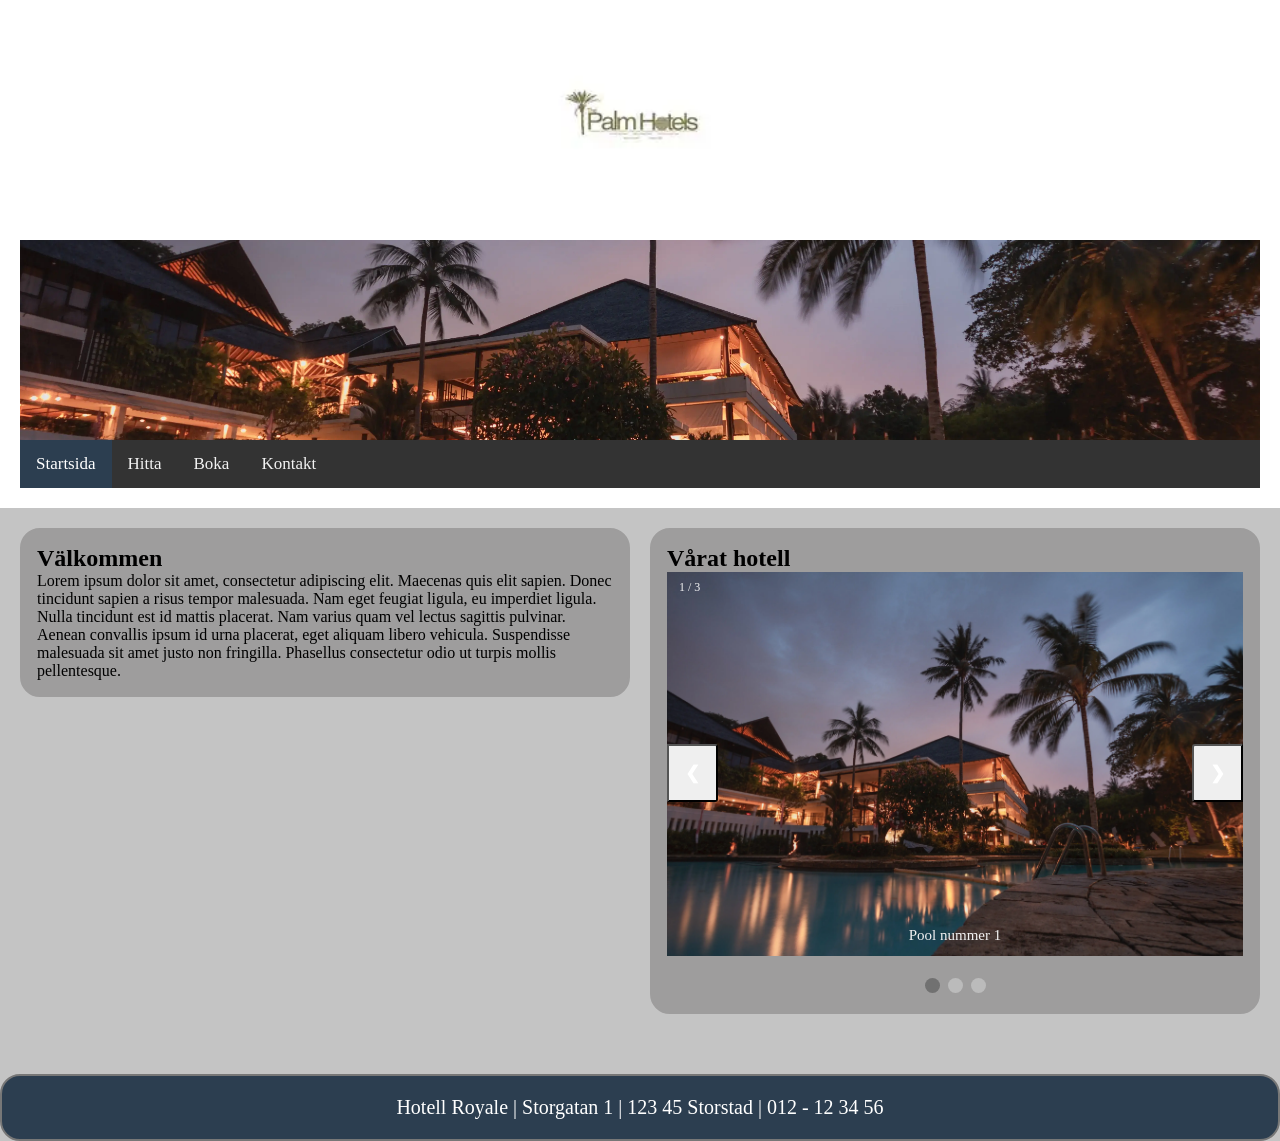
<file: index.html>
<!DOCTYPE html>
<html lang="sv">
    <head>
        <meta charset="UTF-8">
        <meta name="viewport" content="width=device-width, initial-scale=1.0">
        <title>Startsida</title>
        <link rel="stylesheet" href="styles.css">
        <link rel="stylesheet" href="https://cdnjs.cloudflare.com/ajax/libs/font-awesome/6.5.0/css/all.min.css">
    </head>

    <body>
        <header>
            <div class ="header-container">
            <img src="images/6104776461_4c9af76020_q.webp" class="logo" alt="Hotellets logga">
            <img src="images/Hotel_pool_with_palms_at_night.webp" class="hotel" alt="Hotellet">
            </div>

            <div class="topnav" id="myTopnav">
            
                <a href="index.html" class="active">Startsida</a>
                <a href="hitta.html">Hitta</a>
                <a href="boka.html">Boka</a>
                <a href="kontakt.html">Kontakt</a>
                <button class="icon" onclick="myFunction()">
                    <i class="fa fa-bars"></i>
                </button>
            </div>
        </header>

        <main>
            <div class="container">
            <article>
            <h2>Välkommen</h2>
            <p>Lorem ipsum dolor sit amet, consectetur adipiscing elit. Maecenas quis elit sapien. Donec tincidunt sapien a risus tempor malesuada. 
                Nam eget feugiat ligula, eu imperdiet ligula. Nulla tincidunt est id mattis placerat. Nam varius quam vel lectus sagittis pulvinar. 
                Aenean convallis ipsum id urna placerat, eget aliquam libero vehicula. Suspendisse malesuada sit amet justo non fringilla. 
                Phasellus consectetur odio ut turpis mollis pellentesque. </p>
            </article>
            
            <article>
                <h2>Vårat hotell</h2>
                <div class="slideshow-container">
                <div class="mySlides fade">
                    <div class="numbertext">1 / 3</div>
                    <img src="images/Hotel_pool_with_palms_at_night.webp" style="width:100%" alt="Pool nummer 1">
                    <div class="text">Pool nummer 1</div>
                </div>

                <div class="mySlides fade">
                    <div class="numbertext">2 / 3</div>
                    <img src="images/49168926753_62e15fd824_c.webp" style="width:100%" alt="Pool nummer 2">
                    <div class="text">Pool nummer 2</div>
                </div>

                <div class="mySlides fade">
                    <div class="numbertext">3 / 3</div>
                    <img src="images/54787796808_941fcb66ba_c.webp" style="width:100%" alt="Hotellrum">
                    <div class="text">Hotellrum</div>
                </div>

                <button class="prev" onclick="plusSlides(-1)">&#10094;</button>
                <button class="next" onclick="plusSlides(1)">&#10095;</button>
            </div>
            <br>

            <div style="text-align:center">
                <span class="dot" onclick="currentSlide(1)"></span>
                <span class="dot" onclick="currentSlide(2)"></span>
                <span class="dot" onclick="currentSlide(3)"></span>
            </div>
            </article>
            </div>

            <script>
                let slideIndex = 1;
                showSlides(slideIndex);

                function plusSlides(n) {
                    showSlides(slideIndex += n);
                }

                function currentSlide(n) {
                    showSlides(slideIndex = n);
                }

                function showSlides(n) {
                    let i;
                    let slides =
                    document.getElementsByClassName("mySlides");
                    let dots = 
                    document.getElementsByClassName("dot");
                    if (n > slides.length) {slideIndex = 1}
                    if (n < 1) {slideIndex = slides.length}
                    for (i = 0; i < slides.length; i++) {
                        slides[i].style.display = "none";
                    }
                    for (i = 0; i < dots.length; i++) {
                        dots[i].className = dots[i].className.replace("active", "");
                    }
                    slides[slideIndex-1].style.display = "block";
                    dots[slideIndex-1].className += " active";
                }

                function myFunction() {
            var x = document.getElementById("myTopnav");
            if (x.className === "topnav") {
                x.className += " responsive";
            } else {
                x.className = "topnav";
            }
        }
            </script>

        </main>

        <footer>
            <p>Hotell Royale | Storgatan 1 | 123 45 Storstad | 012 - 12 34 56</p>
        </footer>
    </body>
</html>
</file>
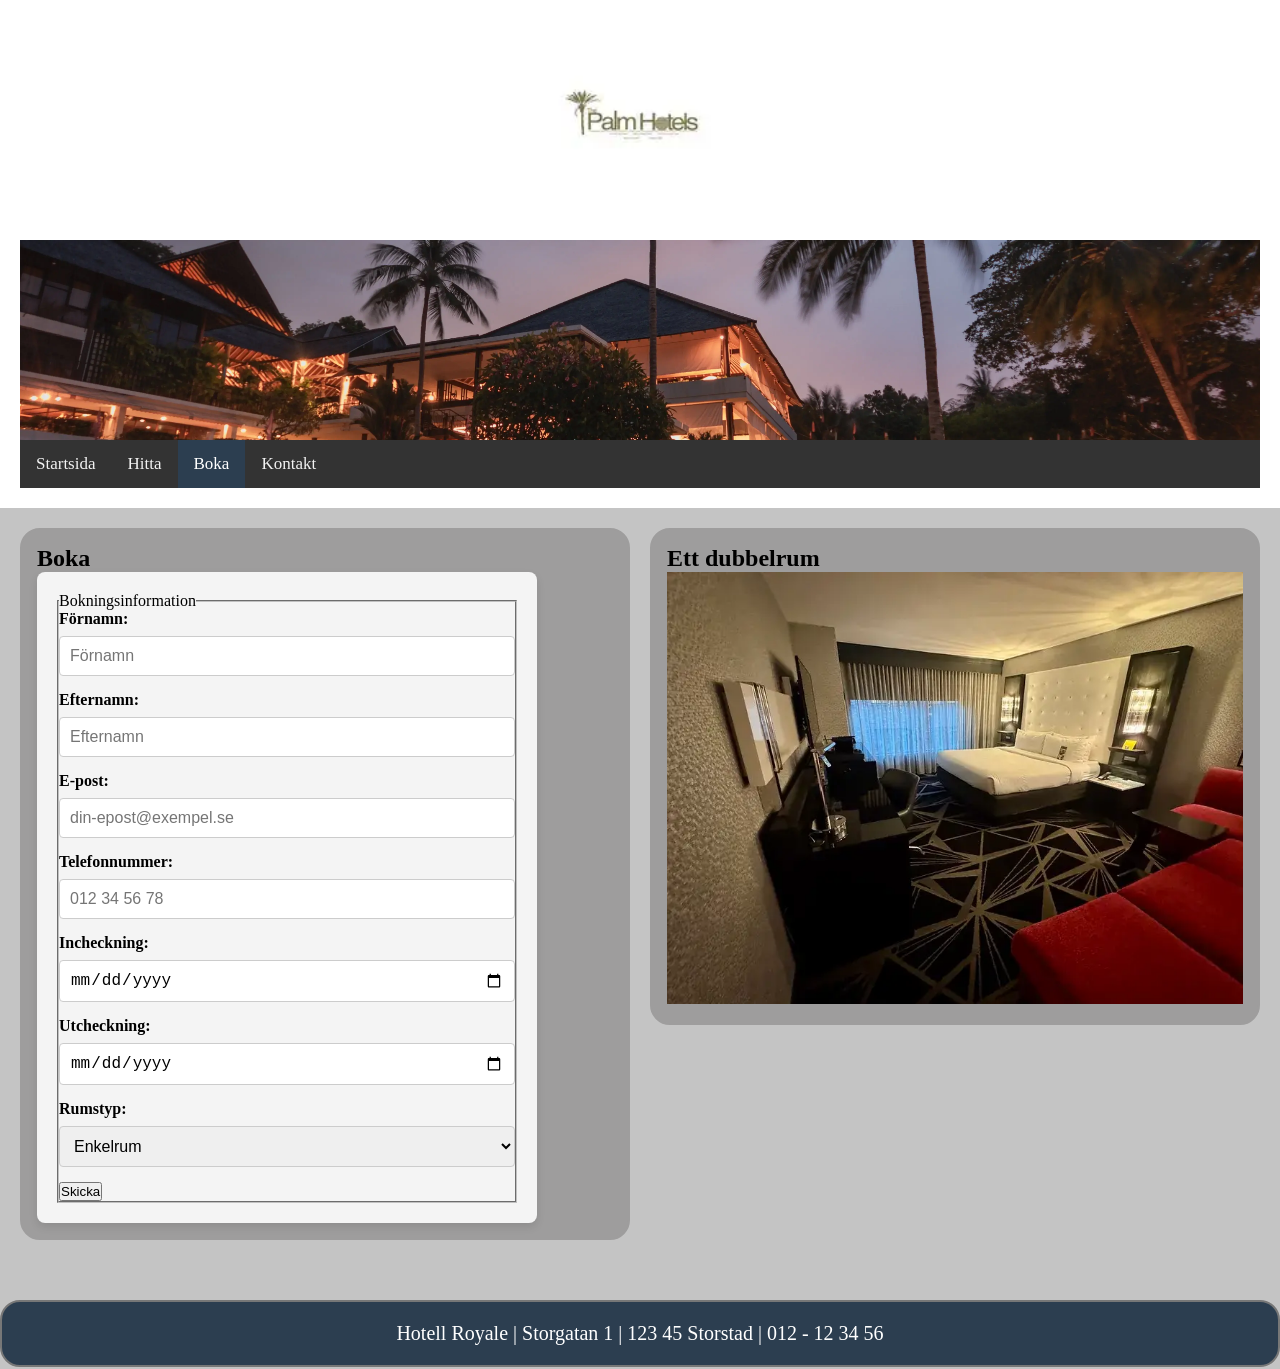
<file: boka.html>
<!DOCTYPE html>
<html lang="sv">
    <head>
        <meta charset="UTF-8">
        <meta name="viewport" content="width=device-width, initial-scale=1.0">
        <title>Boka</title>
        <link rel="stylesheet" href="styles.css">
        <link rel="stylesheet" href="https://cdnjs.cloudflare.com/ajax/libs/font-awesome/6.5.0/css/all.min.css">
    </head>

    <body>
        <header>
            <div class="header-container">
                <img src="images/6104776461_4c9af76020_q.webp" class="logo" alt="Hotellets logga">
                <img src="images/Hotel_pool_with_palms_at_night.webp" class="hotel" alt="Hotellet">
            </div>

            <div class="topnav" id="myTopnav">
                <a href="index.html">Startsida</a>
                <a href="hitta.html">Hitta</a>
                <a href="boka.html" class="active">Boka</a>
                <a href="kontakt.html">Kontakt</a>
                <button class="icon" onclick="myFunction()">
                    <i class="fa fa-bars"></i>
                </button>
            </div>
        </header>
        
        <main>
            <div class="container">
                <article>
                    <h2>Boka</h2>
                    <form action="https://httpbin.org/post" method="post">
                        <fieldset>
                           
                            <legend>Bokningsinformation</legend>
                            <label for="first-name">Förnamn:</label>
                            <input type="text" id="first-name" name="first-name" placeholder="Förnamn"><br>
                            <label for="last-name">Efternamn:</label>
                            <input type="text" id="last-name" name="last-name" placeholder="Efternamn"><br>
                            <label for="email">E-post:</label>
                            <input type="email" id="email" name="email" placeholder="din-epost@exempel.se"><br>
                            <label for="number">Telefonnummer:</label>
                            <input type="number" id="number" name="phone-number" placeholder="012 34 56 78"><br>
                            <label for="check-in">Incheckning:</label>
                            <input type="date" id="check-in" name="check-in"><br>
                            <label for="check-out">Utcheckning:</label>
                            <input type="date" id="check-out" name="check-out"><br>
                            <label for="room">Rumstyp:</label><select id="room">
                                <option value="single">Enkelrum</option>
                                <option value="double">Dubbelrum</option>
                                <option value="suite">Svit</option>
                                </select><br>
                                
                                <button type="submit">Skicka</button>

                        </fieldset>
                    </form>
                </article>
                
                <article>
                    <h2>Ett dubbelrum</h2>
                    <img src="images/54787796808_941fcb66ba_c.webp" alt="Ett dubbelrum">
                </article>
                
                </div>
        </main>

        <script>
            function myFunction() {
            var x = document.getElementById("myTopnav");
            if (x.className === "topnav") {
                x.className += " responsive";
            } else {
                x.className = "topnav";
            }
        }
        </script>

        <footer>
            <p>Hotell Royale | Storgatan 1 | 123 45 Storstad | 012 - 12 34 56</p>
        </footer>
    </body>


 </html>
</file>
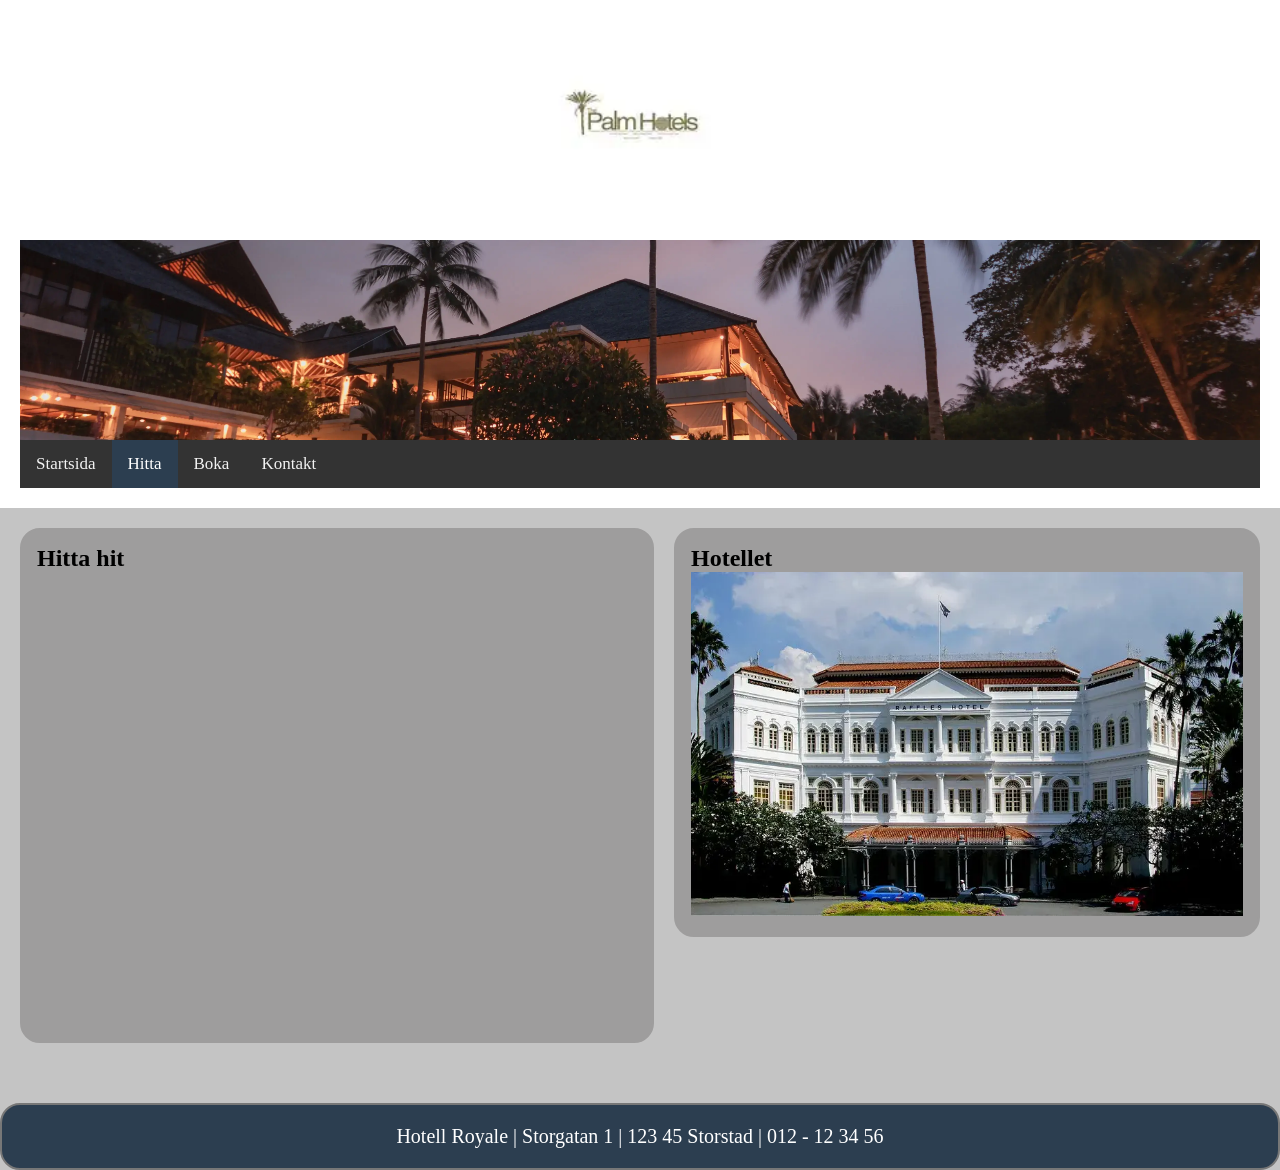
<file: hitta.html>
<!DOCTYPE html>
<html lang="sv">
    <head>
        <meta charset="UTF-8">
        <meta name="viewport" content="width=device-width, initial-scale=1.0">
        <title>Hitta</title>
        <link rel="stylesheet" href="styles.css">
        <link rel="stylesheet" href="https://cdnjs.cloudflare.com/ajax/libs/font-awesome/6.5.0/css/all.min.css">
    </head>

    <body>
    <header>
        <div class ="header-container">
            <img src="images/6104776461_4c9af76020_q.webp" class="logo" alt="Hotellets logga">
            <img src="images/Hotel_pool_with_palms_at_night.webp" class="hotel" alt="Hotellet">
        </div>

        <div class ="topnav" id="myTopnav">
            <a href="index.html">Startsida</a>
            <a href="hitta.html" class="active">Hitta</a>
            <a href="boka.html">Boka</a>
            <a href="kontakt.html">Kontakt</a>
            <button class="icon" onclick="myFunction()">
                <i class="fa fa-bars"></i>
            </button>
    </div>
        
    </header>

    <main>
        <div class="container">
            <article>
                <h2>Hitta hit</h2>
                    <iframe src="https://www.google.com/maps/embed?pb=!1m18!1m12!1m3!1d1162.6210759407006!2d11.984562210472681!3d57.69511266800448!2m3!1f0!2f0!3f0!3m2!1i1024!2i768!4f13.1!3m3!1m2!1s0x464ff3759f226e95%3A0x860b061578ae18f0!2sRenstr%C3%B6msparken!5e0!3m2!1ssv!2sse!4v1773668961275!5m2!1ssv!2sse" 
                    width="600" height="450" title="karta" style="border:0;" allowfullscreen="" loading="lazy" referrerpolicy="no-referrer-when-downgrade"></iframe>
            </article>

            <article>
                <h2>Hotellet</h2>
                <img src="images/12756565474_e847e5a22d_c.webp" alt="Hotellet">
            </article>
            </div>
        
    </main>

    <script>
        function myFunction() {
            var x = document.getElementById("myTopnav");
            if (x.className === "topnav") {
                x.className += " responsive";
            } else {
                x.className = "topnav";
            }
        }
    </script>
    <footer>
        <p>Hotell Royale | Storgatan 1 | 123 45 Storstad | 012 - 12 34 56</p>
    </footer>
    </body>
</html>
</file>
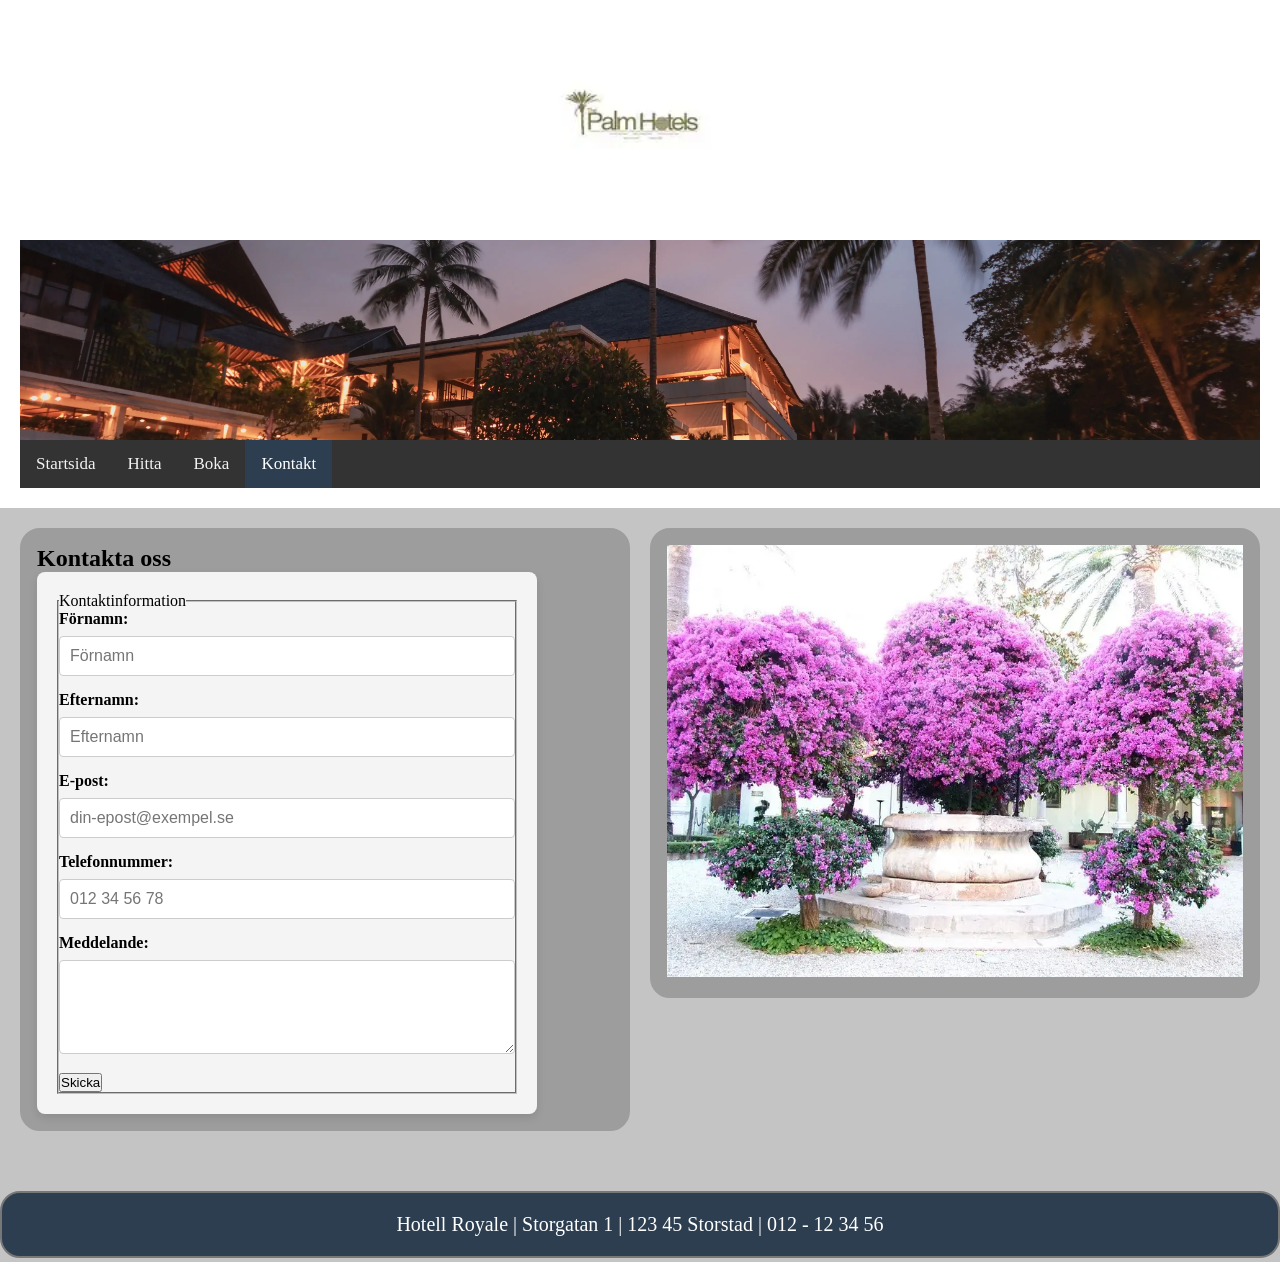
<file: kontakt.html>
<!DOCTYPE html>
<html lang="sv">
    <head>
        <meta charset="UTF-8">
        <meta name="viewport" content="width=device-width, initial-scale=1.0">
        <title>Kontakta oss</title>
        <link rel="stylesheet" href="styles.css">
        <link rel="stylesheet" href="https://cdnjs.cloudflare.com/ajax/libs/font-awesome/6.5.0/css/all.min.css">
    </head>

    <body>
        <header>
        <div class ="header-container">
            <img src="images/6104776461_4c9af76020_q.webp" class="logo" alt="Hotellets logga">
            <img src="images/Hotel_pool_with_palms_at_night.webp" class="hotel" alt="Hotellet">
        </div>

        <div class ="topnav" id="myTopnav">
            <a href="index.html">Startsida</a>
            <a href="hitta.html">Hitta</a>
            <a href="boka.html">Boka</a>
            <a href="kontakt.html" class="active">Kontakt</a>
            <button class="icon" onclick="myFunction()">
                <i class="fa fa-bars"></i>
            </button>
    </div>
        
    </header>

    <main>

        <div class="container">
                <article>
                    <h2>Kontakta oss</h2>
                    <form action="https://httpbin.org/post" method="post">
                        <fieldset>
                           
                            <legend>Kontaktinformation</legend>
                            <label for="name">Förnamn:</label>
                            <input type="text" id="name" name="first-name" placeholder="Förnamn"><br>
                            <label for="last-name">Efternamn:</label>
                            <input type="text" id="last-name" name="last-name" placeholder="Efternamn"><br>
                            <label for="email">E-post:</label>
                            <input type="email" id="email" name="email" placeholder="din-epost@exempel.se"><br>
                            <label for="number">Telefonnummer:</label>
                            <input type="number" id="number" name="phone-number" placeholder="012 34 56 78"><br>
                            <p><label for="meddelande">Meddelande:</label></p>
                            <textarea id="meddelande" name="meddelande" rows="4" cols="50"></textarea>
                                
                                <button type="submit">Skicka</button>

                        </fieldset>
                    </form>
                </article>

                <article>
                <img src="images/3667332096_7f18c347ec_c.webp" alt="Hotellet">
            </article>
            </div>
        <script>
            function myFunction() {
            var x = document.getElementById("myTopnav");
            if (x.className === "topnav") {
                x.className += " responsive";
            } else {
                x.className = "topnav";
            }
        }
        </script>

    </main>
    <footer>
            <p>Hotell Royale | Storgatan 1 | 123 45 Storstad | 012 - 12 34 56</p>
        </footer>
    </body>


</html>
</file>
<file: styles.css>
* {
    margin: 0;
    padding: 0;
    box-sizing: border-box;
}

html {
    background-color: #c4c4c4;
}

header {
    padding: 20px;
    background-color: #fff;
}

.header-container {
    display: flex;
    flex-direction: column;
    align-items: center;
    justify-content: center;
    gap: 20px;
}

.logo {
    width: 200px;
    height: 200px;
    object-fit: cover;
}

.hotel {
    width: 100%;
    height: 200px;
    object-fit: cover;
}

nav {
    margin-top: 20px;
    display: flex;
    gap: 20px;
    background-color: #3b3b3b;
    padding: 20px;
    border: 2px solid #3b3b3b;
    border-radius: 20px;
}

nav a {
    color: white;
    text-decoration: none;
    font-weight: bold;
    font-size: 20px;
}

nav a:hover {
    background-color: #9e9d9d;
    border-radius: 10px;
}

.container {
    display: flex;
    gap: 20px;
    padding: 20px;
    justify-content: space-between;
    
}


article {
    width: 100%;
    height: 100%;
    flex: 1 1 45%;
    box-sizing: border-box;
    background-color: #9e9d9d;
    padding: 15px;
    border: 2px solid #9e9d9d;
    border-radius: 20px;
    font-family: Superclarendon, 'Bookman Old Style', 'URW Bookman', 'URW Bookman L', 'Georgia Pro', Georgia, serif;
    font-size: 16px;
    object-fit: contain;
}

footer {
    display: flex;
    width: 100%;
    height: 100%;
    background-color: #2c3e50;
    color: white;
    padding: 20px;
    justify-content: center;
    text-align: center;
    border: 2px solid #777777;
    border-radius: 20px;
    margin-top: 40px;


}

footer p {
    color: white;
    font-size: 20px;
}

.slideshow-container {
    max-width: 1000px;
    position: relative;
    margin: auto;
}

.mySlides {
    display: none;
}

.prev, .next {
    cursor: pointer;
    position: absolute;
    top: 50%;
    width: auto;
    margin-top: -22px;
    padding: 16px;
    color: white;
    font-weight: bold;
    font-size: 18px;
    transition: 0.6s ease;
    border-radius: 0 3px 3px 0;
    user-select: none;
}

.next {
    right: 0;
    border-radius: 3px 0 0 3px;
}

.prev:hover, .next:hover {
    background-color: rgba(0,0,0,0.8);
}

.text {
    color: #f2f2f2;
    font-size: 15px;
    padding: 8px 12px;
    position: absolute;
    bottom: 8px;
    width: 100%;
    text-align: center;
}

.numbertext {
    color: #f2f2f2;
    font-size: 12px;
    padding: 8px 12px;
    position: absolute;
    top: 0;
}

.dot {
    cursor: pointer;
    height: 15px;
    width: 15px;
    margin: 0 2px;
    background-color: #bbb;
    border-radius: 50%;
    display: inline-block;
    transition: background-color 0.6s ease;
}

.active, .dot:hover {
    background-color: #717171;
}

.fade {
    animation-name: fade;
    animation-duration: 1.5s;
}

.topnav {
    background-color: #333;
    overflow: hidden;
}

.topnav a {
    float: left;
    display: block;
    color: #f2f2f2;
    text-align: center;
    padding: 14px 16px;
    text-decoration: none;
    font-size: 17px;
}

.topnav a:hover {
    background-color: #ddd;
    color: black;
}

.topnav a.active {
    background-color: #2c3e50;
    color: white;
}

.topnav .icon {
    display: none;
    background: transparent;
    border: none;
    color: white;
    cursor: pointer;
    position: absolute;
    right: 40px;
    top: 50%;

}

.topnav .responsive .icon {
    display: block;
}

.topnav.responsive a {
    display: block;
    text-align: left;
}


form {
    width: 100%;
    max-width: 500px;
    padding: 20px;
    background-color: #f4f4f4;
    border-radius: 8px;
    box-shadow: 0 4px 8px rgba(0, 0, 0, 0.1);
    display: flex;
    flex-direction: column;
    gap: 15px;
}

label {
    font-weight: bold;
    display: block;
    margin-bottom: 8px;
}

input, textarea, button.submit, select {
    width: 100%;
    padding: 10px;
    margin-bottom: 15px;
    border: 1px solid #ccc;
    border-radius: 4px;
    font-size: 16px;
    box-sizing: border-box;
}

textarea {
    resize: vertical;
}

button.submit {
    background-color: darkgreen;
    color: white;
    border: none;
    cursor: pointer;
    font-size: 24px;
    font-weight: bold;
    transition: background-color 0.3s ease;
    margin: 10px;
}

button:hover{
    background-color: #45a049;
}

img {
    width: 100%;
    height: 100%;
    object-fit: contain;
}

.article-img iframe {
    width: 100%;
    height: 550px;
    
}




@media screen and (max-width: 600px) {
    .topnav .icon:not(:first-child) {display: none;}
    .topnav .icon.icon {
        float: right;
        display: block;
    }


    .topnav.responsive {position: relative;}
    .topnav.responsive .icon {
        position: absolute;
        
    }

    .topnav.responsive a {
        float: none;
        display: block;
        text-align: left;
    }

    .container {
        flex-direction: column;
        align-items: center;
    }

    article {
        width: 90%;
        max-width: 100%;
    }

    button {
        font-size: 16px;
    }
}

@media screen and (max-width: 480px) {
    footer {
        padding: 15px;
        
    }
}

@keyframes fade {
    from {opacity: .4}
    to {opacity: 1}
}

@media only screen and (max-width: 300px) {
    .prev, .next, .text {font-size: 11px}
}
</file>
